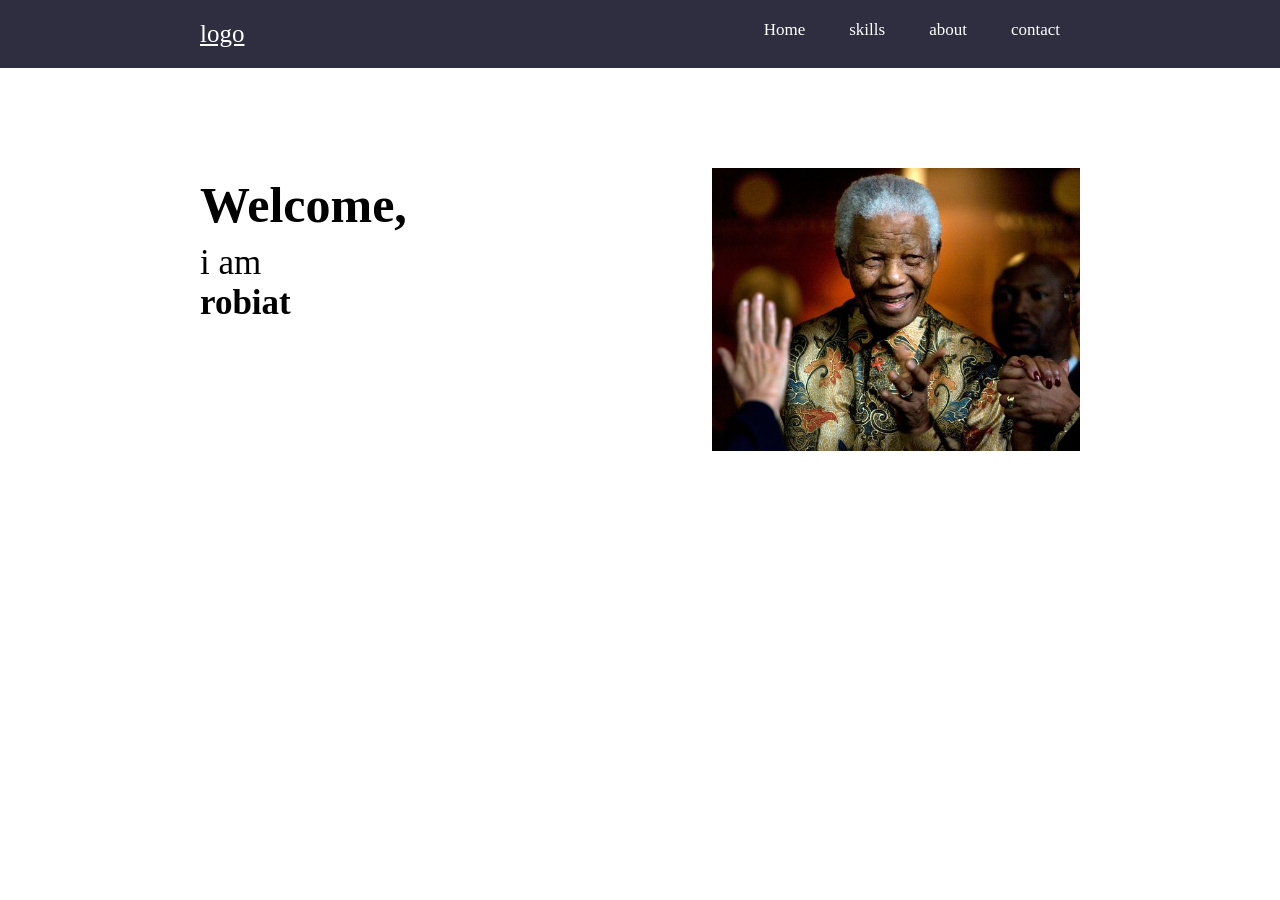
<file: index.html>
<!DOCTYPE html>
<html lang="en">
<head>
    <meta charset="UTF-8">
    <meta http-equiv="X-UA-Compatible" content="IE=edge">
    <meta name="viewport" content="width=device-width, initial-scale=1.0">
    <link rel="stylesheet" href="./assets/css/day5.css">
    <link rel="stylesheet" href="./assets/css/narbar.css">
    <!--font awesome-->
    <link rel="stylesheet" href="https://use.fontawesome.com/releases/v5.15.3/css/all.css" integrity="sha384-SZXxX4whJ79/gErwcOYf+zWLeJdY/qpuqC4cAa9rOGUstPomtqpuNWT9wdPEn2fk" crossorigin="anonymous">
    <title>Document</title>
</head>
<body>
    <header>
        <nav>
            <div class="logo-wrapper">
                <a href="#" class="logo">logo</a>
            </div>
            <div class="nav-item " id="nav-item-wrapper">
                <a href="#" class="nav-links">Home</a>
                <a href="./public/skills.html" class="nav-links">skills</a>
                <a href="./public/about.html" class="nav-links">about</a>
                <a href="#" class="nav-links">contact</a>
            </div>
            <div class="hamburger-wrapper" id="menu-toggler" onclick="toggleNavbar()">
                <i class=" hamburger fas fa-bars" ></i>
            </div>
        </nav>
    </header>
    <main>
        <section class="info">
            <h1>Welcome,</h1>
            <p>i am <strong>robiat</strong></p>

        </section>

        <section class="image">
            <img src="./assets/img/nelson-mandela.jpg" alt="mandela">

        </section>
    </main>
    

    <script src="./assets/js/hamburger.js"></script>
</body>
</html>
</file>
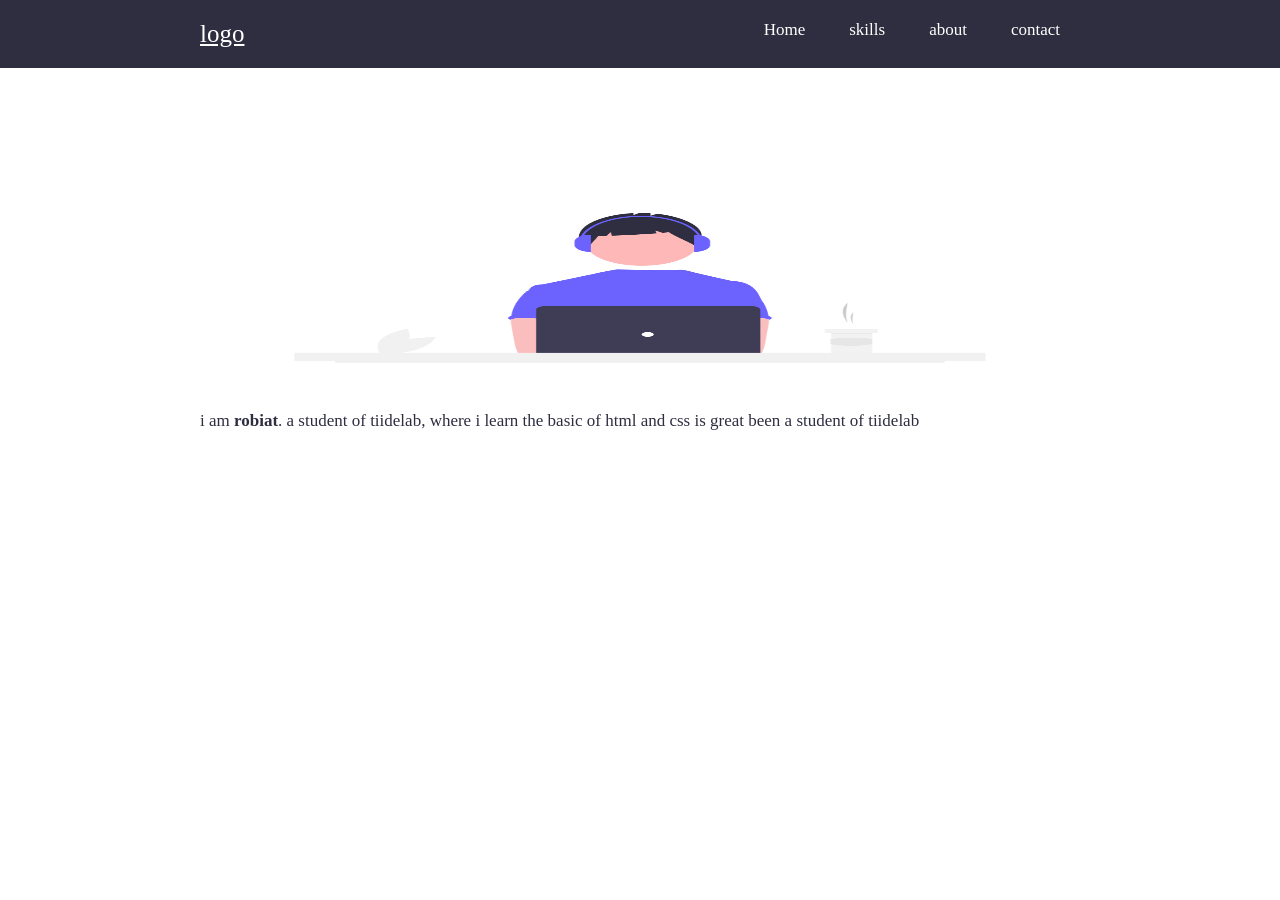
<file: public/about.html>
<!DOCTYPE html>
<html lang="en">
<head>
    <meta charset="UTF-8">
    <meta http-equiv="X-UA-Compatible" content="IE=edge">
    <meta name="viewport" content="width=device-width, initial-scale=1.0">
   <link rel="stylesheet" href="./../assets/css/about.css">
   <link rel="stylesheet" href="./../assets/css/narbar.css">
   <link rel="stylesheet" href="https://use.fontawesome.com/releases/v5.15.3/css/all.css" integrity="sha384-SZXxX4whJ79/gErwcOYf+zWLeJdY/qpuqC4cAa9rOGUstPomtqpuNWT9wdPEn2fk" crossorigin="anonymous">
    <title>about</title>
</head>
<body>
    <header>
        <nav>
            <div class="logo-wrapper">
                <a href="#" class="logo">logo</a>
            </div>
            <div class="nav-item " id="nav-item-wrapper">
                <a href="./../index.html" class="nav-links">Home</a>
                <a href="./skills.html" class="nav-links">skills</a>
                <a href="#" class="nav-links">about</a>
                <a href="#" class="nav-links">contact</a>
            </div>
            <div class="hamburger-wrapper" id="menu-toggler" onclick="toggleNavbar()">
                <i class=" hamburger fas fa-bars" ></i>
            </div>
        </nav>
    </header>
    <main>
        <div class="about">
            <section class="about-image">
                <img src="./../assets/img/undraw_Coding_re_iv62.png" alt="image">

            </section>
            <section class="about-me">
                <p>i am<span id="name"> robiat</span>. a student of tiidelab, where i learn the basic of html and css
                    is great been a student of tiidelab 
                </p>

            </section>
        </div>
    </main>
   
   
   
    <script src="./../assets/js/hamburger.js"></script>
</body>
</html>
</file>
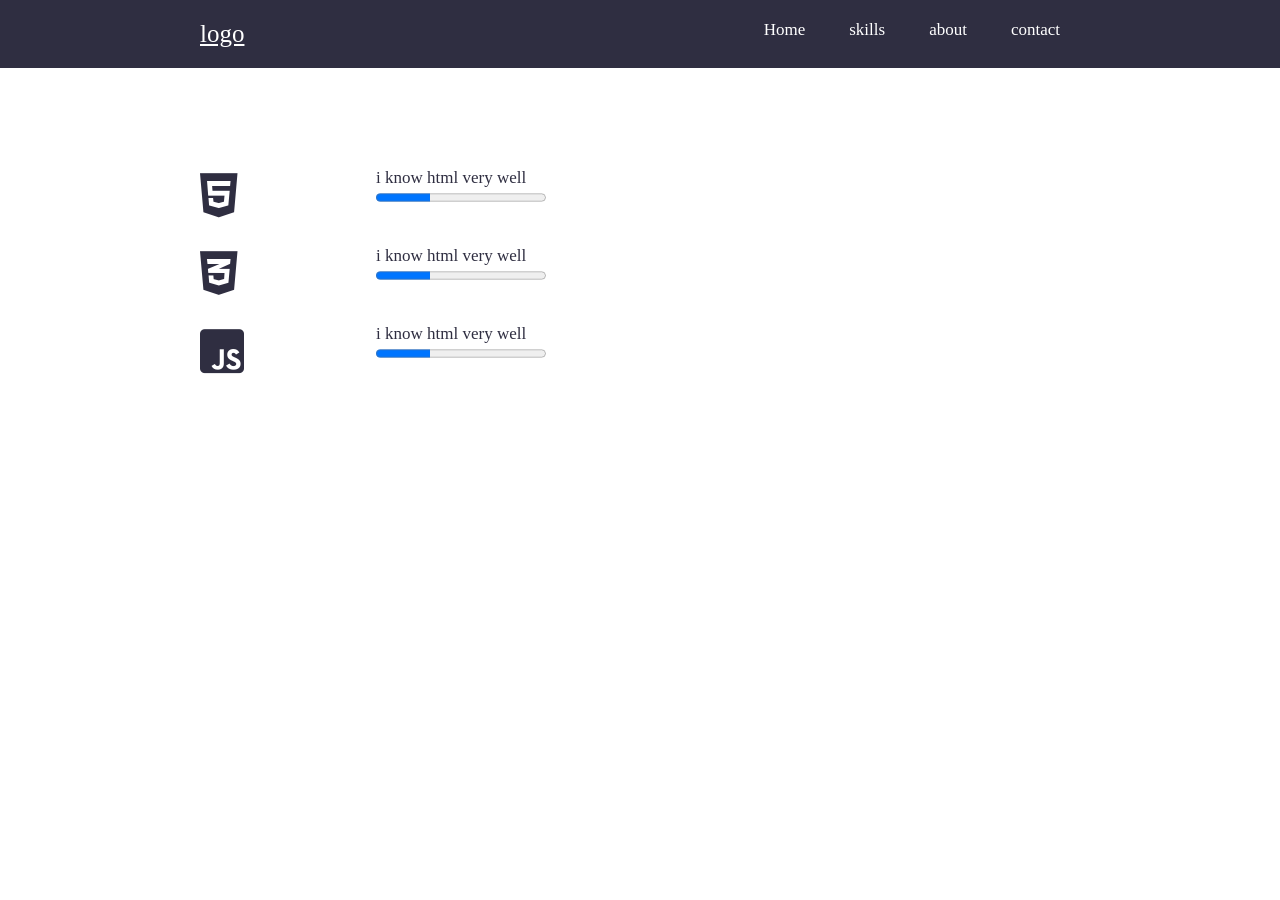
<file: public/skills.html>
<!DOCTYPE html>
<html lang="en">
<head>
    <meta charset="UTF-8">
    <meta http-equiv="X-UA-Compatible" content="IE=edge">
    <meta name="viewport" content="width=device-width, initial-scale=1.0">
    <link rel="stylesheet" href="./../assets/css/narbar.css">
    <link rel="stylesheet" href="./../assets/css/skills.css">
    <link rel="stylesheet" href="https://use.fontawesome.com/releases/v5.15.3/css/all.css" integrity="sha384-SZXxX4whJ79/gErwcOYf+zWLeJdY/qpuqC4cAa9rOGUstPomtqpuNWT9wdPEn2fk" crossorigin="anonymous">
    <title>my skills</title>
</head>
<body>
    <header>
        <nav>
            <div class="logo-wrapper">
                <a href="#" class="logo">logo</a>
            </div>
            <div class="nav-item " id="nav-item-wrapper">
                <a href="././index.html" class="nav-links">Home</a>
                <a href="#" class="nav-links">skills</a>
                <a href="#" class="nav-links">about</a>
                <a href="#" class="nav-links">contact</a>
            </div>
            <div class="hamburger-wrapper" id="menu-toggler" onclick="toggleNavbar()">
                <i class=" hamburger fas fa-bars"></i> 
            </div>
        </nav>
    </header>

    <main>
        <div class="skills">
            <section class="html">
                <!--skill distription-->
             <div class="skill-icon-container">
                <i class="fab fa-html5"></i>
             </div>
                <div class="skill-discription">
                <p>i know html very well</p>
                <progress value="32" max="100">32%</progress>
            </div>


        </section>
            <section class="css">
                <div class="skill-icon-container">
                <i class="fab fa-css3-alt"></i>

                </div>
                 <!--skill distription-->
                 <div class="skill-discription">
                 <p>i know html very well</p>
                 <progress value="32" max="100">32%</progress>
                 </div>

            </section>
            <section class="js">
                             <div class="skill-icon-container"> 
                           <i class="fab fa-js-square"></i>
                           </div>  
                 <!--skill distription-->
                 
                 <div class="skill-discription">
                 <p>i know html very well</p>
                 <progress value="32" max="100">32%</progress>
                 </div>

            </section>
        </div>
    </main>


    <script src="./../assets/js/hamburger.js"></script>
    
</body>
</html>
</file>
<file: assets/css/day5.css>
*{
    padding: 0;
    margin: 0;
    box-sizing: border-box;
}

body{
    font-family: Georgia, 'Times New Roman', Times, serif;
}

nav{
    display: flex;
    justify-content: space-between;
    padding: 20px 200px;
    background-color: rgb(47,46,65);
    transition: 0.3s ease;
}
section{
    padding: 100px 200px;
}

main{
    display: flex;
}

.info{
    width: 40%;
}

.info h1{
font-size: 50px;
font-weight: 700;
line-height: 1.5;
}

.info p{
    font-size: 35px;
}

.image{
    width: 70%;

}

.image img{
    width: 100%;
    height: 100%;
}
/* hide hamburger by default on big screen*/
.hamburger-wrapper{
    display: none;
}

.nav-item .nav-links{
    font-size: 17px;
    padding: 20px;
    text-decoration: none;
    color: white;
}

.nav-item .nav-links:hover{
    background-color: white;
    color: rgb(47,46,65);
    border-radius: 2px;
}

.logo-wrapper .logo{
    font-size: 25px;
    color: white;

}



@media(max-width:900px){
    nav{
        display: flex;
        justify-content: space-between;
        padding: 20px 50px;
    }

 .hamburger-wrapper{
        display: block;
        color: white;
        cursor: pointer;
        font-size: 25px;
    }

.nav-item{
    display: none;

}

.open-nav-item{
    display: flex;
    flex-direction: column;
    margin-top: 30px;
    width: 100%;
}

.nav-links{
    text-align: right;
}
main{
    display: flex;
    flex-direction: column;
    padding: 100px 50px;
}

.info{
    width: 40%;
}
}
</file>
<file: assets/css/narbar.css>
*/{
    padding: 0;
    margin: 0;
    box-sizing: border-box;
}
    nav{
    display: flex;
    justify-content: space-between;
    padding: 20px 200px;
    background-color: rgb(47,46,65);
    transition: 0.3s ease;
}
/*section{
    padding: 100px 200px;
}
main{
    display: flex;
}

.info{
    width: 40%;
}

.info h1{
font-size: 50px;
font-weight: 700;
line-height: 1.5;
}

.info p{
    font-size: 35px;
}*/

.image{
    width: 70%;

}

.image img{
    width: 100%;
    height: 100%;
}
/* hide hamburger by default on big screen*/
.hamburger-wrapper{
    display: none;
}

.nav-item .nav-links{
    font-size: 17px;
    padding: 20px;
    text-decoration: none;
    color: white;
}

.nav-item .nav-links:hover{
    background-color: white;
    color: rgb(47,46,65);
    border-radius: 2px;
}

.logo-wrapper .logo{
    font-size: 25px;
    color: white;
}








@media(max-width:900px){
    nav{
        display: flex;
        justify-content: space-between;
        padding: 20px 50px;
    }

 .hamburger-wrapper{
        display: block;
        color: white;
        cursor: pointer;
        font-size: 25px;
    }
    .nav-item{
        display: none;
    
    }
    
    .open-nav-item{
        display: flex;
        flex-direction: column;
        margin-top: 30px;
        width: 100%;
    }
    
    .nav-links{
        text-align: right;
    }
}
</file>
<file: assets/css/about.css>
*{
    padding: 0;
    margin: 0;
    box-sizing: border-box;
}
.about{
      padding:100px 200px;
}


.about-image{
    height: 200px;
    width: 100%;
    background-color:red;
    margin-top:20px;
  


}

.about-image img{
    height:100%;
    width:100%;
}
.about-me{
line-height:1.5;
margin-top:20px;
color: rgb(47, 46,65);
font-size: 17px;


}

#name{
    font-weight:900
    }



@media(max-width:900px){
    .about{
        padding: 100px 20px;
    }
}
</file>
<file: assets/css/skills.css>
*{
    padding: 0;
    margin: 0;
    box-sizing: border-box;
}

/*skills*/
.skills{
    width: 100%;
    padding: 100px 200px;
    transition: 0.3s ease;
}

.html, .css, .js{
    display: flex;
}

.skill-discription{
    color: rgb(47,46,65);
    font-size: 17px;

}

.skill-icon-container{
    font-size:50px;
    width:20%;
    margin-bottom:20px;
    color:rgb(47,46,65);
    
    

}



@media(max-width: 900px){
    .skill{
        padding: 20px 50px;
    }
}
</file>
